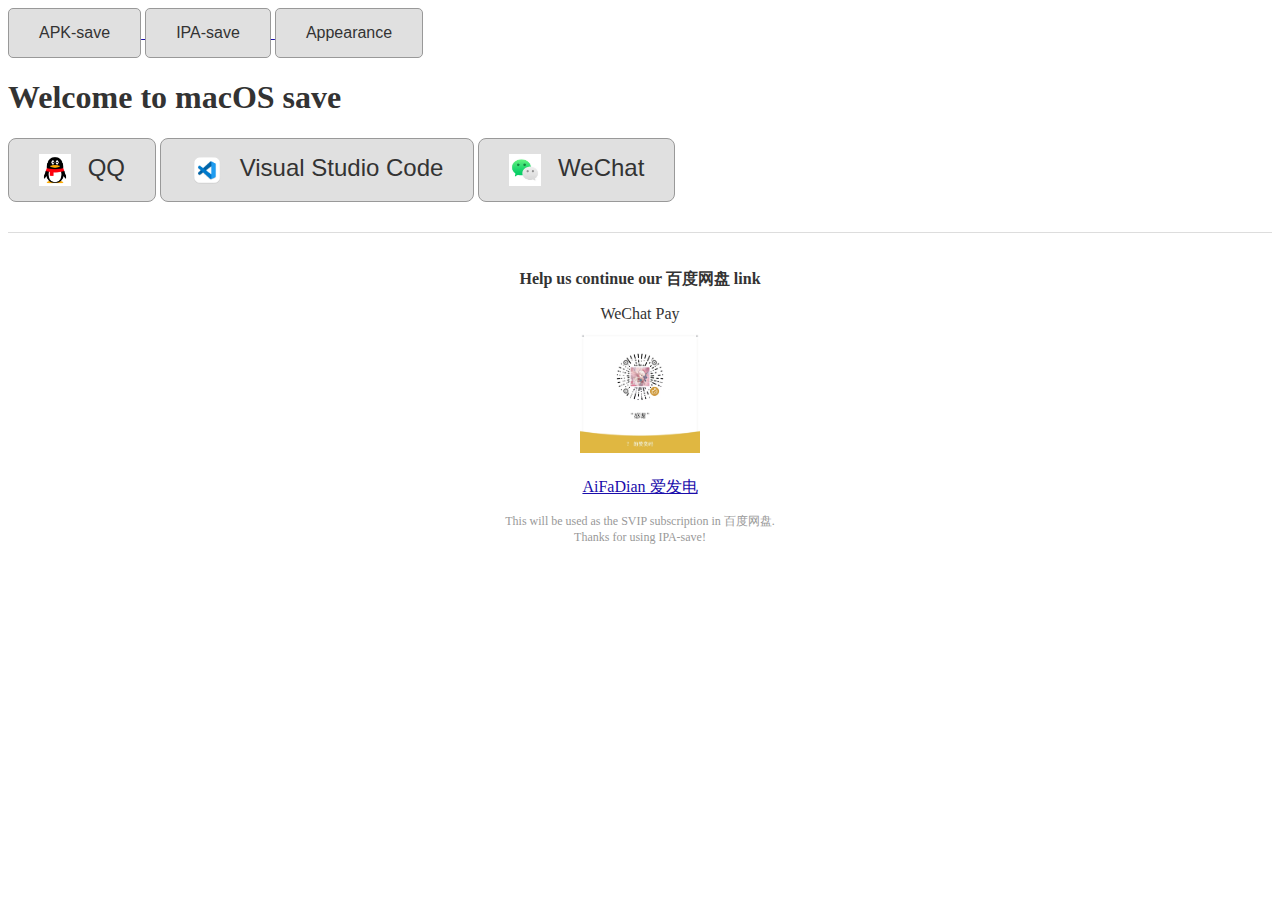
<file: index.html>
<!DOCTYPE html>
<html lang="en">
<head>
    <meta charset="UTF-8">
    <meta name="viewport" content="width=device-width, initial-scale=1.0">
    <title>macOS save</title>
    <link rel="stylesheet" href="./css/global-variables.css">
    <link rel="icon" href="./images/icon.png" type="image/png" />
</head>
<body>
    <div class="top-controls">
            <a class="top-link" href="https://a-randomm-user.github.io/APK-save"> <!--前往按钮的链接-->
                <button class="button-func">
                    APK-save <!--文本内容-->
                </button>
            </a>
            <a class="top-link" href="https://a-randomm-user.github.io/IPA-save"> <!--前往按钮的链接-->
                <button class="button-func">
                    IPA-save <!--文本内容-->
                </button>
            </a>
            <a class="top-link" href="javascript:void(0)">
            <button class="button-func" onclick="toggleDarkMode()">
                    Appearance <!--文本内容-->
                </button>
            </a>
        </div>
    <script src="./js/dark-mode.js"></script>

    <h1>Welcome to macOS save</h1>

    <a href="./pages/qq-en-us.html"> <!--前往按钮的链接-->
    <button class="button-link">
        <img src="images/qq.png" alt="QQ" style="width: 32px; height: auto"> <!--放置图片-->
        QQ <!--文本内容-->
    </button></a>
    <a href="./pages/vsc-en-us.html"> <!--前往按钮的链接-->
    <button class="button-link">
        <img src="images/vsc.png" alt="VSC" style="width: 32px; height: auto"> <!--放置图片-->
        Visual Studio Code <!--文本内容-->
    </button></a>
    <a href="./pages/wx-en-us.html"> <!--前往按钮的链接-->
    <button class="button-link">
        <img src="images/wx.png" alt="WeChat" style="width: 32px; height: auto"> <!--放置图片-->
        WeChat <!--文本内容-->
    </button></a>

<br>
    <div style="text-align: center; margin-top: 30px; padding: 20px; border-top: 1px solid #ddd;">
        <p style="margin-bottom: 15px;">
            <strong>Help us continue our 百度网盘 link</strong>
        </p>
        <p style="margin: 10px 0;">
            WeChat Pay<br>
            <img src="images/support/qr-wechat.jpg" style="width: 120px; height: auto; margin: 10px 0;">
        </p>
        <p style="margin: 10px 0;">
            <a href="https://afdian.com/a/a-randomm/user">AiFaDian 爱发电</a>
        </p>
        <p style="font-size: 12px; color: #999; margin-top: 15px;">
            This will be used as the SVIP subscription in 百度网盘.<br>
            Thanks for using IPA-save!
        </p>
    </div>
</body>
</html>
</file>
<file: css/global-variables.css>
html { 
    scroll-behavior: smooth;  
}

:root {
    --bg-color: #ffffff;
    --text-color: #333333;
    --link-color: #1a0dab;
    --button-bg: #e0e0e0; /* darker light-mode button background */
    --button-text: #333333;
    --transition-time: 0.3s;
}

/* 暗色主题变量 */
.dark-mode {
    --bg-color: #1a1a1a;
    --text-color: #f0f0f0;
    --button-bg: #333333;
    --button-text: #f0f0f0;
    --link-color: #0099ff;
}

a {
    color: var(--link-color);
    transition: color var(--transition-time);
}

body {
    background-color: var(--bg-color);
    color: var(--text-color);
    transition: 
        background-color var(--transition-time),
        color var(--transition-time);
}

/* 自动适应系统主题设置 */
@media (prefers-color-scheme: dark) {
    :root:not(.light-mode) {
        --bg-color: #ffffff;
        --text-color: #000000;
    }
}

.button-link {
  font-size: 24px;
  padding: 15px 30px;
  background-color: var(--button-bg);
  color: var(--button-text);
  border: 1px solid var(--border-color, #999);
  border-radius: 8px;
  cursor: pointer;
  display: inline-block; /* More compatible than inline-flex on older devices */
  text-align: center;
  transition: background-color var(--transition-time), color var(--transition-time), border-color var(--transition-time);
}

.button-link img {
  width: 32px;
  height: auto;
  vertical-align: middle;
  margin-right: 10px;
}


.button-func {
  font-size: 16px;
  padding: 15px 30px;
  background-color: var(--button-bg);
  color: var(--button-text);
  border: 1px solid #999; /* Added border */
  border-radius: 5px;
  cursor: pointer;
  display: inline-flex;
  align-items: center;
  gap: 10px;
  transition: background-color var(--transition-time), color var(--transition-time), border-color var(--transition-time);
}


/* 弹窗 */
.popup {
    display: none;
    position: fixed;
    z-index: 999;
    left: 0;
    top: 0;
    width: 100%;
    height: 100%;
    background-color: rgba(0, 0, 0, 0.5); /* 半透明 */
}

/* 弹窗内容 */
.popup-content {
    background-color: white; /* Fallback for old devices */
    background: var(--bg-color, white); /* CSS variable for modern browsers */
    position: relative;
    margin: 10% auto;
    padding: 20px;
    width: 90%;
    max-width: 500px;
    max-height: 50vh;
    overflow-y: auto;
    border-radius: 8px;
    box-shadow: 0 2px 10px rgba(0,0,0,0.3);
}


/* 关闭按钮 */
.close-btn {
    position: absolute;
    top: 10px;
    right: 15px;
    font-size: 20px;
    cursor: pointer;
    color: #aaa;
}

.close-btn:hover {
    color: #000;
}
</file>
